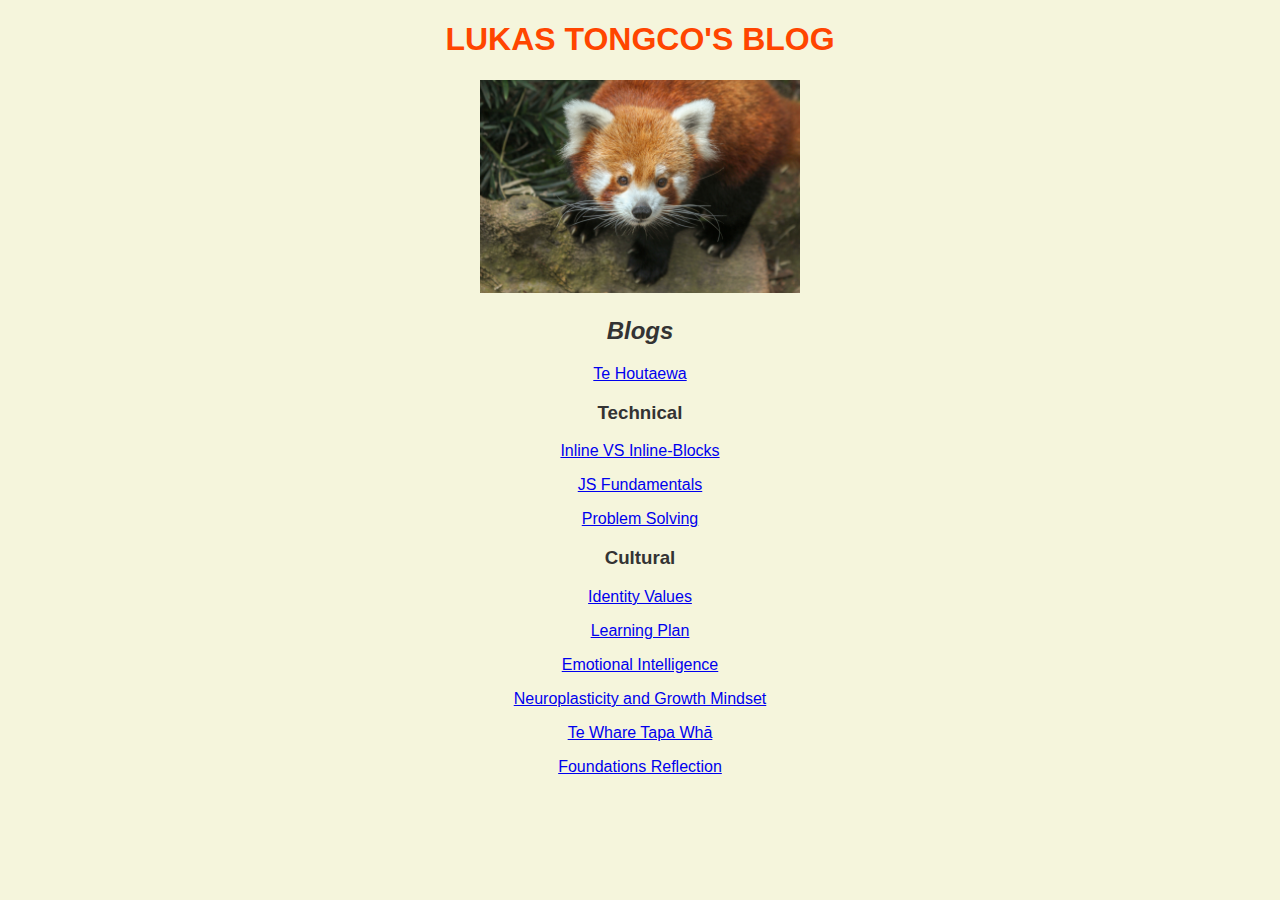
<file: index.html>
<!DOCTYPE html>
<html lang="en">
  <head>
    <title>Lukas Tongco's Blog</title>
    <meta charset="UTF-8" />
    <meta name="viewport" content="width=device-width, initial-scale=1.0" />
    <link href="../styles/main.css" rel="stylesheet" type="text/css" />
  </head>
  <body>
    <h1><span style="color: #ff4500">LUKAS TONGCO'S BLOG</span></h1>
    <a href="https://redpandanetwork.org" target="_blank"
      ><img src="../images/red-panda.jpg" alt="A red panda!" class="red-panda"
    /></a>
    <h2><em>Blogs</em></h2>
    <p>
      <a href="../blog/te-houtaewa-template.html" target="_blank"
        >Te Houtaewa</a
      >
    </p>
    <div class="static">
      <h3>Technical</h3>
      <p>
        <a href="../blog/html-css.html" target="_blank"
          >Inline VS Inline-Blocks</a
        >
      </p>
      <p>
        <a href="../blog/javascript-dom.html" target="_blank"
          >JS Fundamentals</a
        >
      </p>
      <p>
        <a href="../blog/problem-solving.html" target="_blank"
          >Problem Solving</a
        >
      </p>
    </div>
    <div class="static">
      <h3>Cultural</h3>
      <p>
        <a href="../blog/identity-values.html" target="_blank"
          >Identity Values</a
        >
      </p>
      <p>
        <a href="../blog/learning-plan.html" target="_blank">Learning Plan</a>
      </p>
      <p>
        <a href="../blog/emotional-intelligence.html" target="_blank"
          >Emotional Intelligence</a
        >
      </p>
      <p>
        <a href="../blog/neuroplasticity.html" target="_blank"
          >Neuroplasticity and Growth Mindset</a
        >
      </p>
      <p>
        <a href="../blog/te-whare-tapa-wha.html" target="_blank"
          >Te Whare Tapa Whā</a
        >
      </p>
      <p>
        <a href="../blog/foundations-reflection.html" target="_blank"
          >Foundations Reflection</a
        >
      </p>
    </div>
  </body>
</html>
</file>
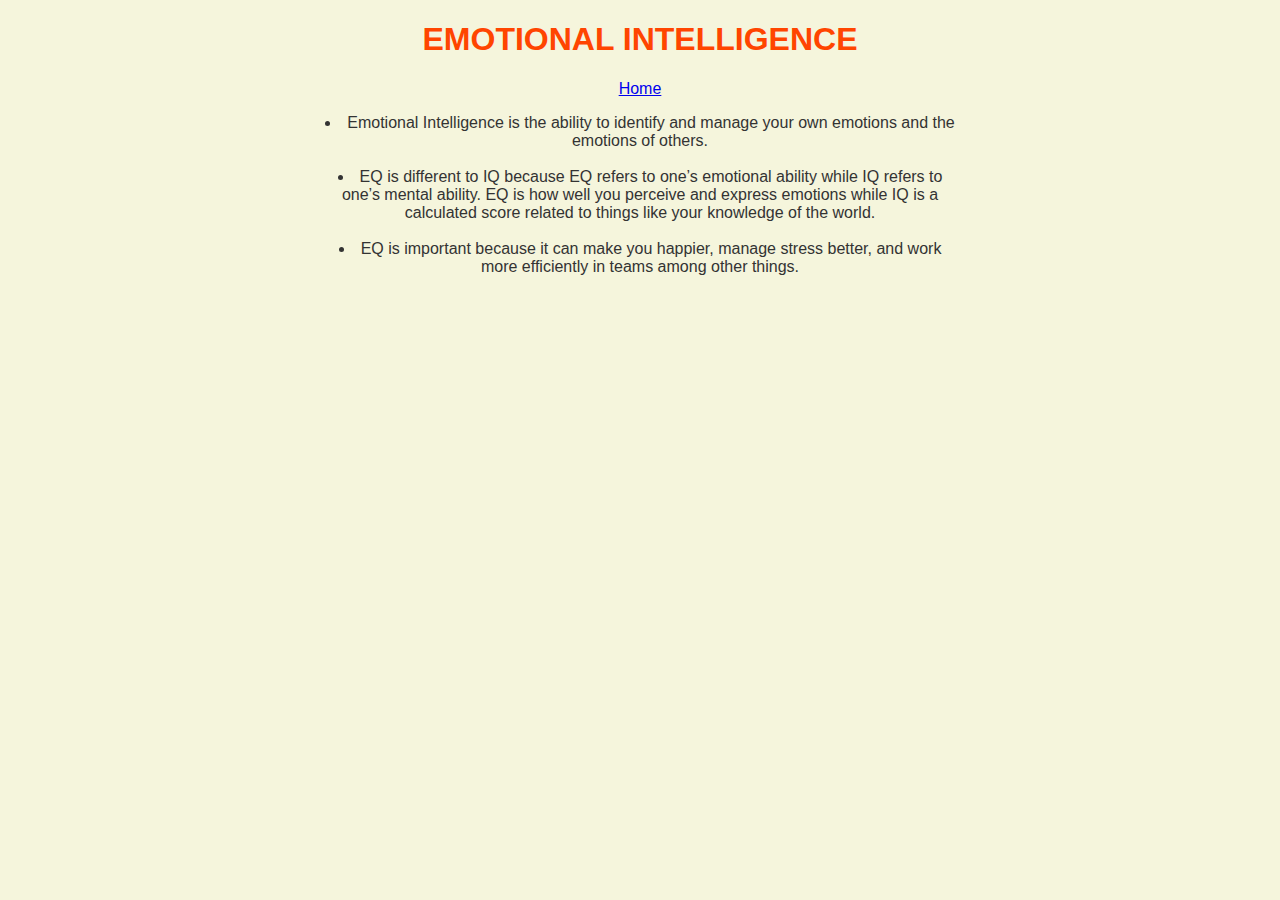
<file: blog/emotional-intelligence.html>
<!DOCTYPE html>
<html lang="en">
  <head>
    <title>emotional-intelligence</title>
    <meta charset="UTF-8" />
    <meta name="viewport" content="width=device-width, initial-scale=1.0" />
    <link href="../styles/main.css" rel="stylesheet" type="text/css" />
  </head>
  <body>
    <h1><span style="color: #ff4500">EMOTIONAL INTELLIGENCE</span></h1>
    <a href="../index.html" target="_blank">Home</a>
    <ul>
      <li>
        Emotional Intelligence is the ability to identify and manage your own
        emotions and the emotions of others.
      </li>
      <br />
      <li>
        EQ is different to IQ because EQ refers to one’s emotional ability while
        IQ refers to one’s mental ability. EQ is how well you perceive and
        express emotions while IQ is a calculated score related to things like
        your knowledge of the world.
      </li>
      <br />
      <li>
        EQ is important because it can make you happier, manage stress better,
        and work more efficiently in teams among other things.
      </li>
    </ul>
  </body>
</html>
</file>
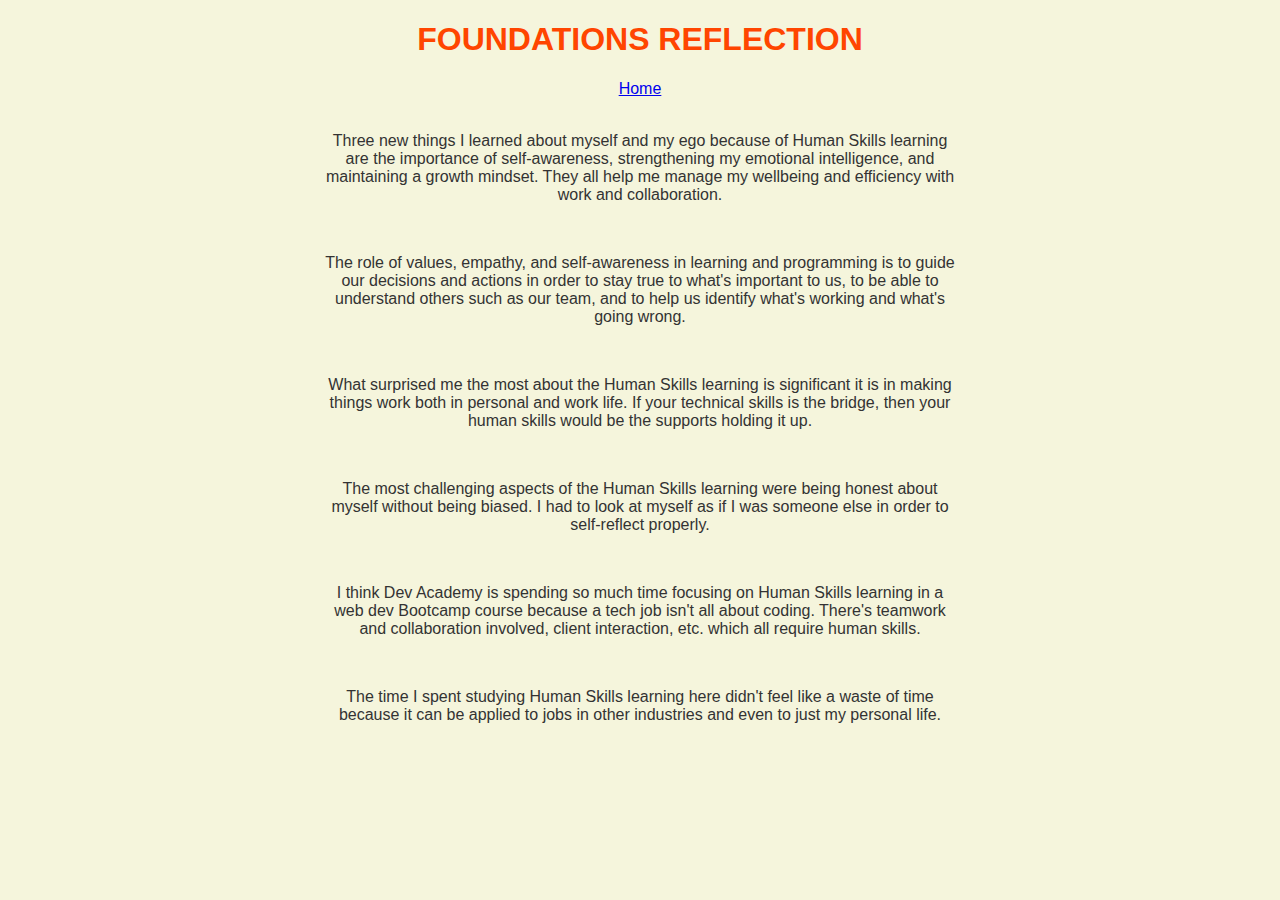
<file: blog/foundations-reflection.html>
<!DOCTYPE html>
<html lang="en">
  <head>
    <title>foundations-reflection</title>
    <meta charset="UTF-8" />
    <meta name="viewport" content="width=device-width, initial-scale=1.0" />
    <link href="../styles/main.css" rel="stylesheet" type="text/css" />
  </head>
  <body>
    <h1>
      <span style="color: #ff4500">FOUNDATIONS REFLECTION</span>
    </h1>
    <a href="../index.html" target="_blank">Home</a>
    <div class="static">
      <br />
      <p>
        Three new things I learned about myself and my ego because of Human
        Skills learning are the importance of self-awareness, strengthening my
        emotional intelligence, and maintaining a growth mindset. They all help
        me manage my wellbeing and efficiency with work and collaboration.
      </p>
      <br />
      <p>
        The role of values, empathy, and self-awareness in learning and
        programming is to guide our decisions and actions in order to stay true
        to what's important to us, to be able to understand others such as our
        team, and to help us identify what's working and what's going wrong.
      </p>
      <br />
      <p>
        What surprised me the most about the Human Skills learning is
        significant it is in making things work both in personal and work life.
        If your technical skills is the bridge, then your human skills would be
        the supports holding it up.
      </p>
      <br />
      <p>
        The most challenging aspects of the Human Skills learning were being
        honest about myself without being biased. I had to look at myself as if
        I was someone else in order to self-reflect properly.
      </p>
      <br />
      <p>
        I think Dev Academy is spending so much time focusing on Human Skills
        learning in a web dev Bootcamp course because a tech job isn't all about
        coding. There's teamwork and collaboration involved, client interaction,
        etc. which all require human skills.
      </p>
      <br />
      <p>
        The time I spent studying Human Skills learning here didn't feel like a
        waste of time because it can be applied to jobs in other industries and
        even to just my personal life.
      </p>
    </div>
  </body>
</html>
</file>
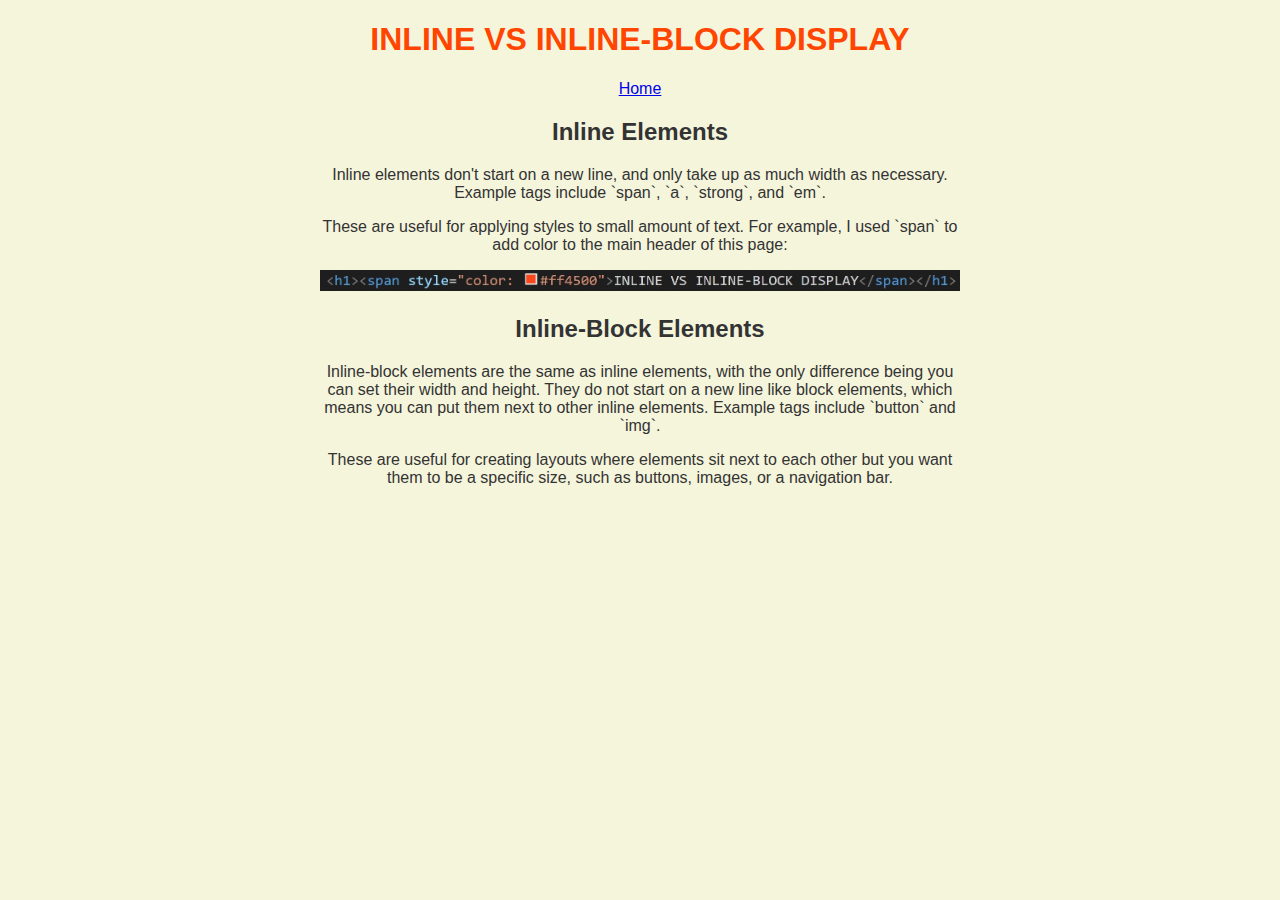
<file: blog/html-css.html>
<!DOCTYPE html>
<html lang="en">
  <head>
    <title>html-css</title>
    <meta charset="UTF-8" />
    <meta name="viewport" content="width=device-width, initial-scale=1.0" />
    <link href="../styles/main.css" rel="stylesheet" type="text/css" />
  </head>
  <body>
    <h1><span style="color: #ff4500">INLINE VS INLINE-BLOCK DISPLAY</span></h1>
    <a href="../index.html" target="_blank">Home</a>
    <div>
      <h2>Inline Elements</h2>
      <p>
        Inline elements don't start on a new line, and only take up as much
        width as necessary. Example tags include `span`, `a`, `strong`, and
        `em`.
      </p>
      <p>
        These are useful for applying styles to small amount of text. For
        example, I used `span` to add color to the main header of this page:
      </p>
      <img
        src="../images/span-example.jpg"
        alt="Code for the main header"
        class="span-example"
      />
    </div>
    <div>
      <h2>Inline-Block Elements</h2>
      <p>
        Inline-block elements are the same as inline elements, with the only
        difference being you can set their width and height. They do not start
        on a new line like block elements, which means you can put them next to
        other inline elements. Example tags include `button` and `img`.
      </p>
      <p>
        These are useful for creating layouts where elements sit next to each
        other but you want them to be a specific size, such as buttons, images,
        or a navigation bar.
      </p>
    </div>
  </body>
</html>
</file>
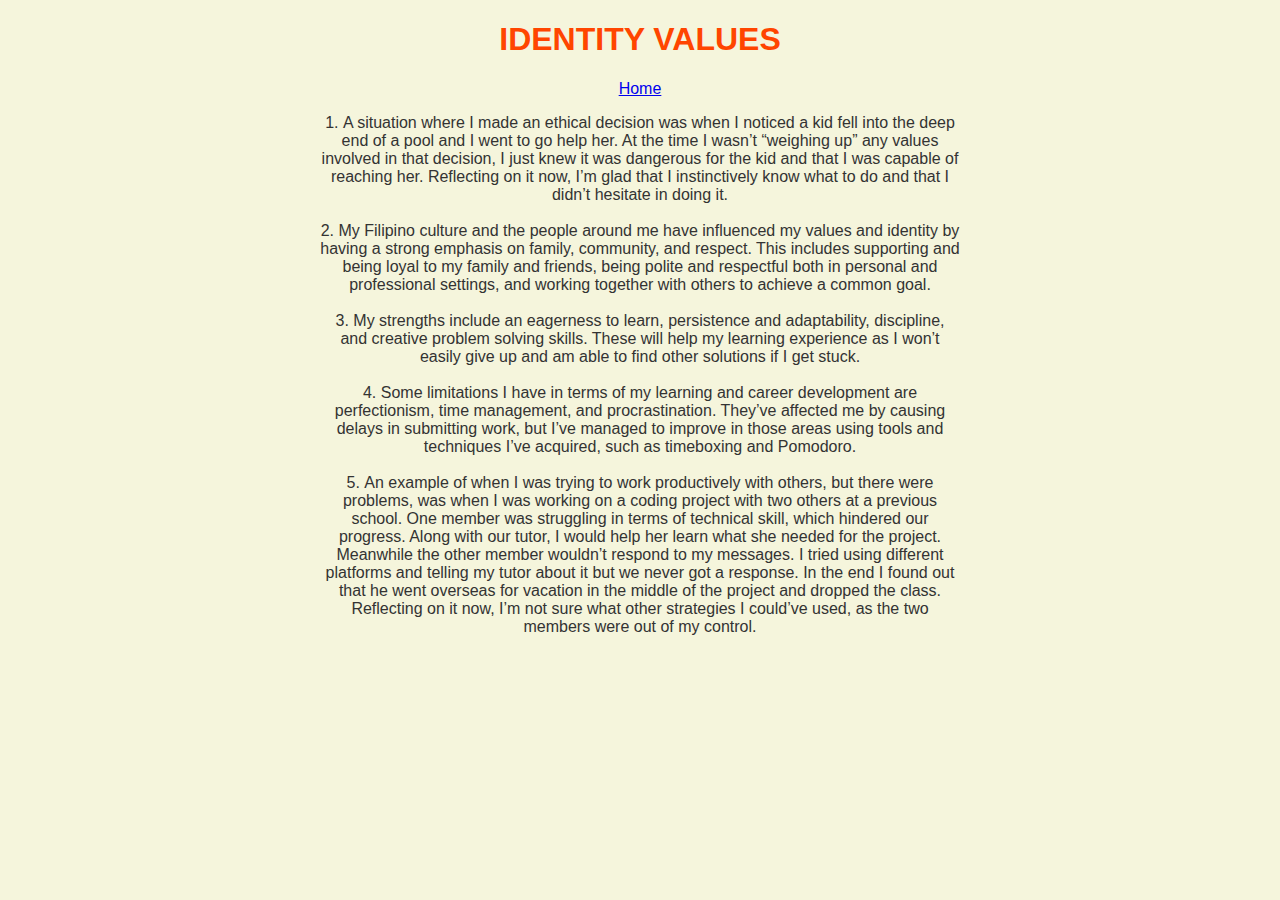
<file: blog/identity-values.html>
<!DOCTYPE html>
<html lang="en">
  <head>
    <meta charset="UTF-8" />
    <meta name="viewport" content="width=device-width, initial-scale=1.0" />
    <link href="../styles/main.css" rel="stylesheet" type="text/css" />
    <title>Identity Values</title>
  </head>
  <body>
    <h1><span style="color: #ff4500">IDENTITY VALUES</span></h1>
    <a href="../index.html" target="_blank">Home</a>
    <ol>
      <li>
        A situation where I made an ethical decision was when I noticed a kid
        fell into the deep end of a pool and I went to go help her. At the time
        I wasn’t “weighing up” any values involved in that decision, I just knew
        it was dangerous for the kid and that I was capable of reaching her.
        Reflecting on it now, I’m glad that I instinctively know what to do and
        that I didn’t hesitate in doing it.
      </li>
      <br />
      <li>
        My Filipino culture and the people around me have influenced my values
        and identity by having a strong emphasis on family, community, and
        respect. This includes supporting and being loyal to my family and
        friends, being polite and respectful both in personal and professional
        settings, and working together with others to achieve a common goal.
      </li>
      <br />
      <li>
        My strengths include an eagerness to learn, persistence and
        adaptability, discipline, and creative problem solving skills. These
        will help my learning experience as I won’t easily give up and am able
        to find other solutions if I get stuck.
      </li>
      <br />
      <li>
        Some limitations I have in terms of my learning and career development
        are perfectionism, time management, and procrastination. They’ve
        affected me by causing delays in submitting work, but I’ve managed to
        improve in those areas using tools and techniques I’ve acquired, such as
        timeboxing and Pomodoro.
      </li>
      <br />
      <li>
        An example of when I was trying to work productively with others, but
        there were problems, was when I was working on a coding project with two
        others at a previous school. One member was struggling in terms of
        technical skill, which hindered our progress. Along with our tutor, I
        would help her learn what she needed for the project. Meanwhile the
        other member wouldn’t respond to my messages. I tried using different
        platforms and telling my tutor about it but we never got a response. In
        the end I found out that he went overseas for vacation in the middle of
        the project and dropped the class. Reflecting on it now, I’m not sure
        what other strategies I could’ve used, as the two members were out of my
        control.
      </li>
    </ol>
  </body>
</html>
</file>
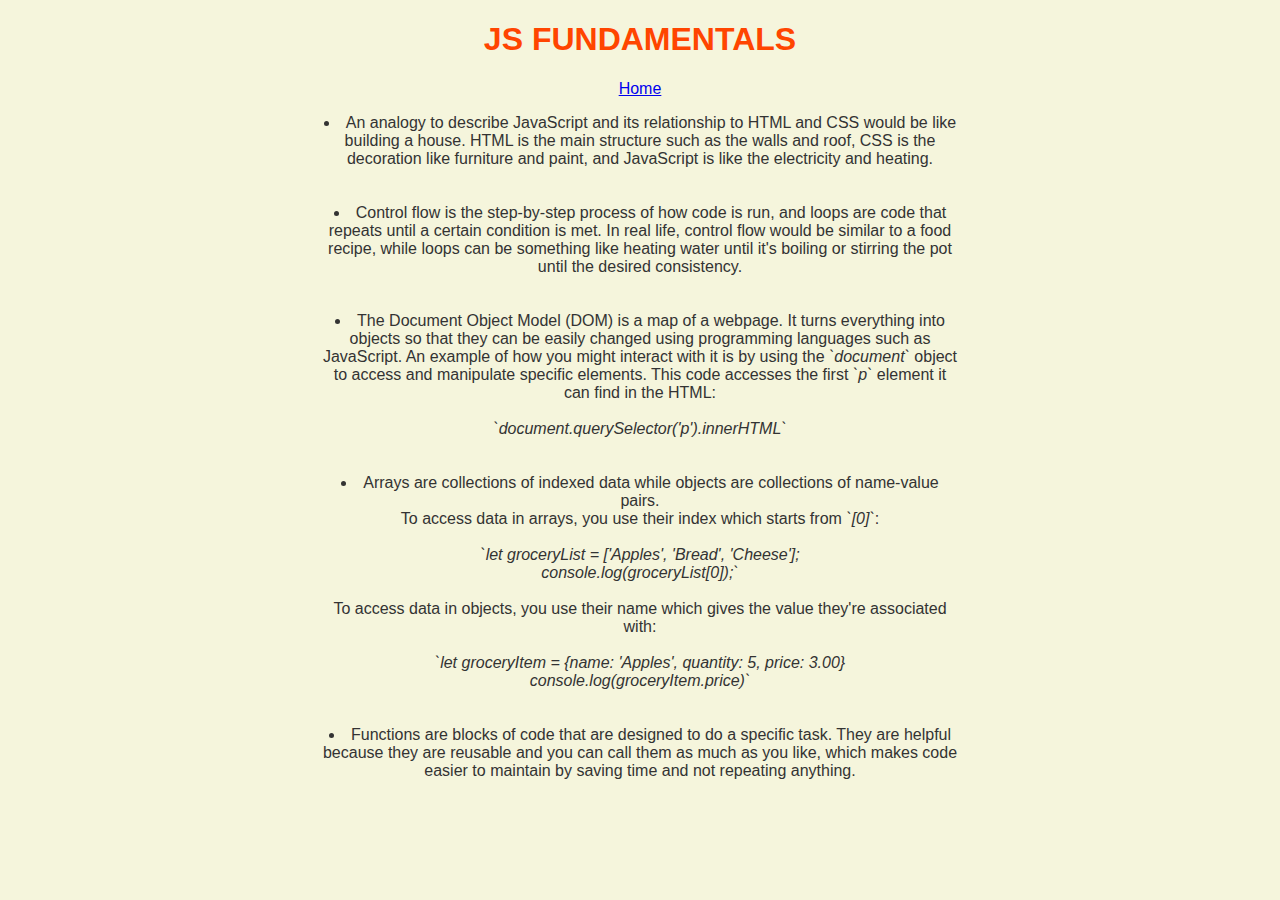
<file: blog/javascript-dom.html>
<!DOCTYPE html>
<html lang="en">
  <head>
    <title>javascript-dom</title>
    <meta charset="UTF-8" />
    <meta name="viewport" content="width=device-width, initial-scale=1.0" />
    <link href="../styles/main.css" rel="stylesheet" type="text/css" />
  </head>
  <body>
    <h1><span style="color: #ff4500">JS FUNDAMENTALS</span></h1>
    <a href="../index.html" target="_blank">Home</a>
    <ul>
      <li>
        An analogy to describe JavaScript and its relationship to HTML and CSS
        would be like building a house. HTML is the main structure such as the
        walls and roof, CSS is the decoration like furniture and paint, and
        JavaScript is like the electricity and heating.
      </li>
      <br /><br />
      <li>
        Control flow is the step-by-step process of how code is run, and loops
        are code that repeats until a certain condition is met. In real life,
        control flow would be similar to a food recipe, while loops can be
        something like heating water until it's boiling or stirring the pot
        until the desired consistency.
      </li>
      <br /><br />
      <li>
        The Document Object Model (DOM) is a map of a webpage. It turns
        everything into objects so that they can be easily changed using
        programming languages such as JavaScript. An example of how you might
        interact with it is by using the <em>`document`</em> object to access
        and manipulate specific elements. This code accesses the first
        <em>`p`</em> element it can find in the HTML:<br /><br /><em
          >`document.querySelector('p').innerHTML`</em
        >
      </li>
      <br /><br />
      <li>
        Arrays are collections of indexed data while objects are collections of
        name-value pairs.<br />To access data in arrays, you use their index
        which starts from <em>`[0]`</em>:<br /><br /><em
          >`let groceryList = ['Apples', 'Bread', 'Cheese'];<br />console.log(groceryList[0]);`</em
        ><br /><br />To access data in objects, you use their name which gives
        the value they're associated with:<br /><br /><em
          >`let groceryItem = {name: 'Apples', quantity: 5, price: 3.00}<br />console.log(groceryItem.price)`</em
        >
      </li>
      <br /><br />
      <li>
        Functions are blocks of code that are designed to do a specific task.
        They are helpful because they are reusable and you can call them as much
        as you like, which makes code easier to maintain by saving time and not
        repeating anything.
      </li>
    </ul>
  </body>
</html>
</file>
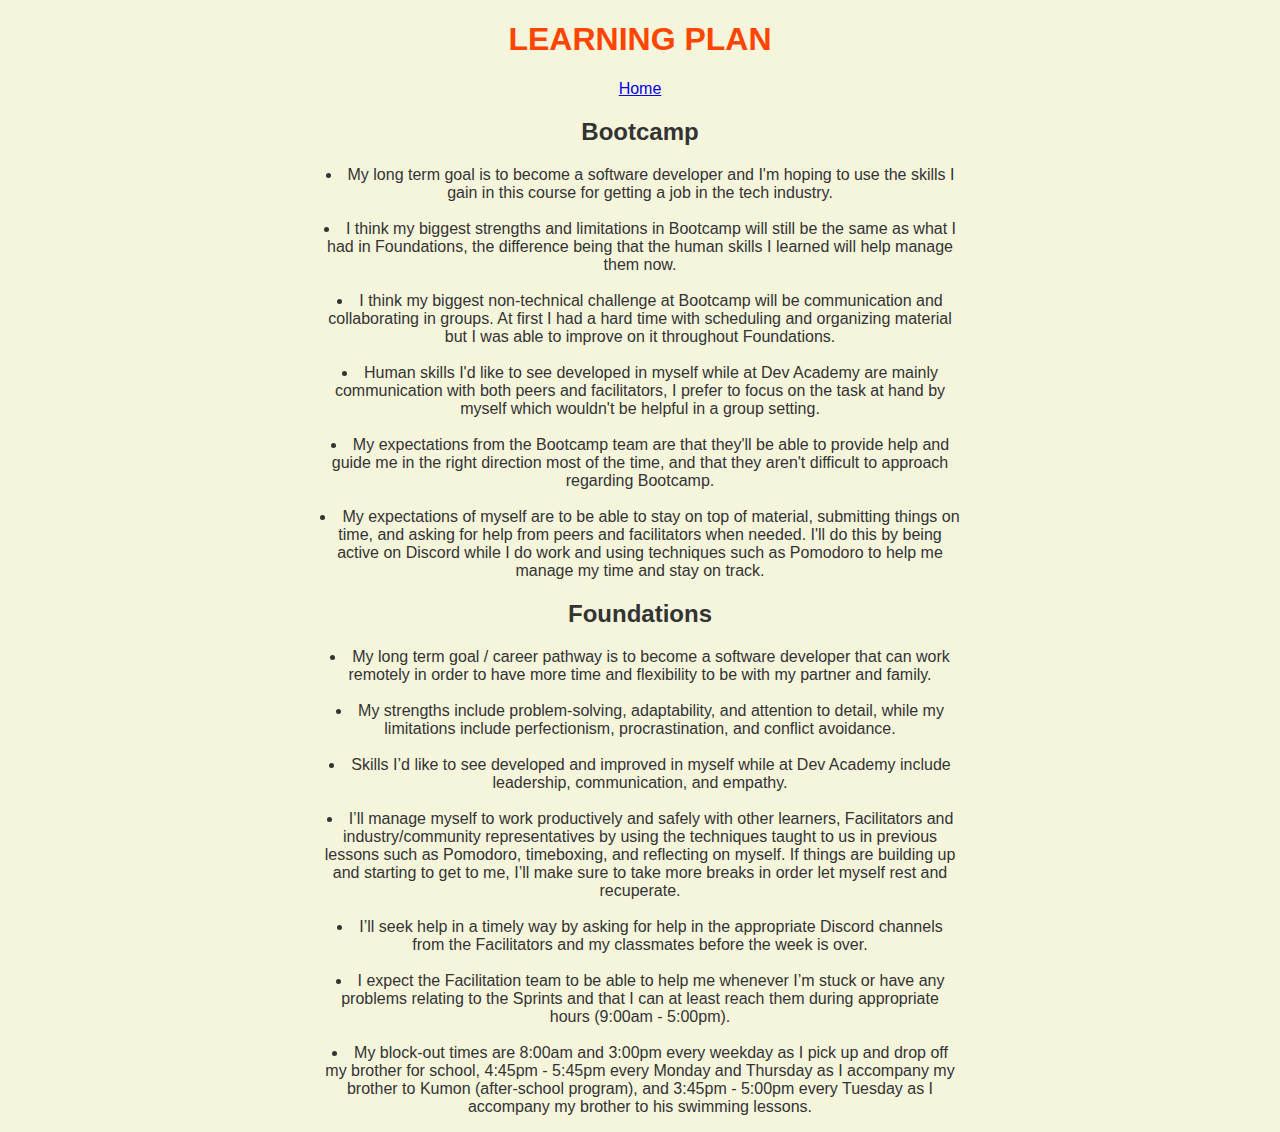
<file: blog/learning-plan.html>
<!DOCTYPE html>
<html lang="en">
  <head>
    <meta charset="UTF-8" />
    <meta name="viewport" content="width=device-width, initial-scale=1.0" />
    <link href="../styles/main.css" rel="stylesheet" type="text/css" />
    <title>Learning Plan</title>
  </head>
  <body>
    <h1><span style="color: #ff4500">LEARNING PLAN</span></h1>
    <a href="../index.html" target="_blank">Home</a>
    <div class="static">
      <h2>Bootcamp</h2>
      <ul>
        <li>
          My long term goal is to become a software developer and I'm hoping to
          use the skills I gain in this course for getting a job in the tech
          industry.
        </li>
        <br />
        <li>
          I think my biggest strengths and limitations in Bootcamp will still be
          the same as what I had in Foundations, the difference being that the
          human skills I learned will help manage them now.
        </li>
        <br />
        <li>
          I think my biggest non-technical challenge at Bootcamp will be
          communication and collaborating in groups. At first I had a hard time
          with scheduling and organizing material but I was able to improve on
          it throughout Foundations.
        </li>
        <br />
        <li>
          Human skills I'd like to see developed in myself while at Dev Academy
          are mainly communication with both peers and facilitators, I prefer to
          focus on the task at hand by myself which wouldn't be helpful in a
          group setting.
        </li>
        <br />
        <li>
          My expectations from the Bootcamp team are that they'll be able to
          provide help and guide me in the right direction most of the time, and
          that they aren't difficult to approach regarding Bootcamp.
        </li>
        <br />
        <li>
          My expectations of myself are to be able to stay on top of material,
          submitting things on time, and asking for help from peers and
          facilitators when needed. I'll do this by being active on Discord
          while I do work and using techniques such as Pomodoro to help me
          manage my time and stay on track.
        </li>
      </ul>
    </div>
    <div class="static">
      <h2>Foundations</h2>
      <ul>
        <li>
          My long term goal / career pathway is to become a software developer
          that can work remotely in order to have more time and flexibility to
          be with my partner and family.
        </li>
        <br />
        <li>
          My strengths include problem-solving, adaptability, and attention to
          detail, while my limitations include perfectionism, procrastination,
          and conflict avoidance.
        </li>
        <br />
        <li>
          Skills I’d like to see developed and improved in myself while at Dev
          Academy include leadership, communication, and empathy.
        </li>
        <br />
        <li>
          I’ll manage myself to work productively and safely with other
          learners, Facilitators and industry/community representatives by using
          the techniques taught to us in previous lessons such as Pomodoro,
          timeboxing, and reflecting on myself. If things are building up and
          starting to get to me, I’ll make sure to take more breaks in order let
          myself rest and recuperate.
        </li>
        <br />
        <li>
          I’ll seek help in a timely way by asking for help in the appropriate
          Discord channels from the Facilitators and my classmates before the
          week is over.
        </li>
        <br />
        <li>
          I expect the Facilitation team to be able to help me whenever I’m
          stuck or have any problems relating to the Sprints and that I can at
          least reach them during appropriate hours (9:00am - 5:00pm).
        </li>
        <br />
        <li>
          My block-out times are 8:00am and 3:00pm every weekday as I pick up
          and drop off my brother for school, 4:45pm - 5:45pm every Monday and
          Thursday as I accompany my brother to Kumon (after-school program),
          and 3:45pm - 5:00pm every Tuesday as I accompany my brother to his
          swimming lessons.
        </li>
      </ul>
    </div>
  </body>
</html>
</file>
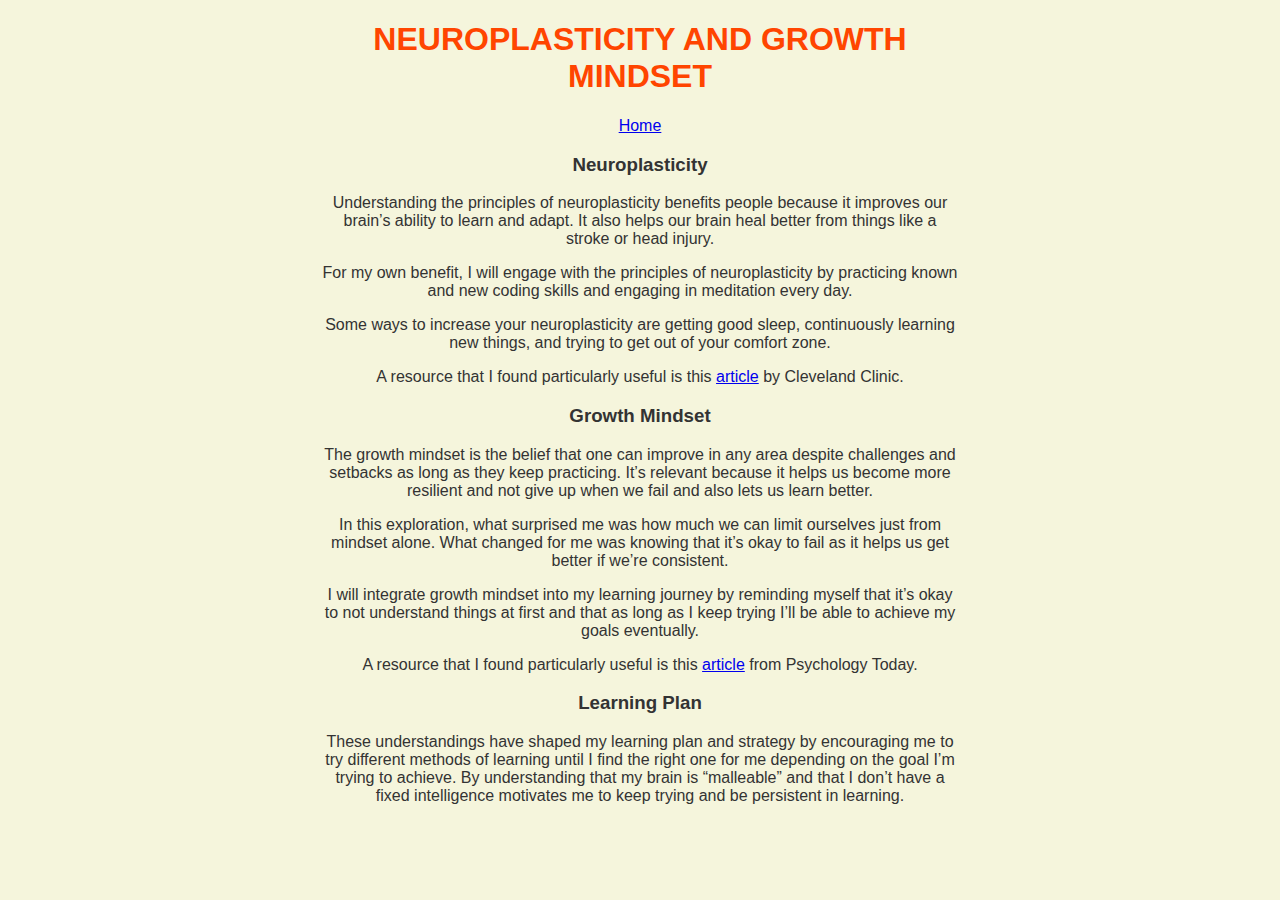
<file: blog/neuroplasticity.html>
<!DOCTYPE html>
<html lang="en">
  <head>
    <title>neuroplasticity</title>
    <meta charset="UTF-8" />
    <meta name="viewport" content="width=device-width, initial-scale=1.0" />
    <link href="../styles/main.css" rel="stylesheet" type="text/css" />
  </head>
  <body>
    <h1>
      <span style="color: #ff4500">NEUROPLASTICITY AND GROWTH MINDSET</span>
    </h1>
    <a href="../index.html" target="_blank">Home</a>
    <div class="static">
      <h3>Neuroplasticity</h3>
      <p>
        Understanding the principles of neuroplasticity benefits people because
        it improves our brain’s ability to learn and adapt. It also helps our
        brain heal better from things like a stroke or head injury.
      </p>
      <p>
        For my own benefit, I will engage with the principles of neuroplasticity
        by practicing known and new coding skills and engaging in meditation
        every day.
      </p>
      <p>
        Some ways to increase your neuroplasticity are getting good sleep,
        continuously learning new things, and trying to get out of your comfort
        zone.
      </p>
      <p>
        A resource that I found particularly useful is this
        <a
          href="https://health.clevelandclinic.org/neuroplasticity"
          target="_blank"
          >article</a
        >
        by Cleveland Clinic.
      </p>
    </div>
    <div class="static">
      <h3>Growth Mindset</h3>
      <p>
        The growth mindset is the belief that one can improve in any area
        despite challenges and setbacks as long as they keep practicing. It’s
        relevant because it helps us become more resilient and not give up when
        we fail and also lets us learn better.
      </p>
      <p>
        In this exploration, what surprised me was how much we can limit
        ourselves just from mindset alone. What changed for me was knowing that
        it’s okay to fail as it helps us get better if we’re consistent.
      </p>
      <p>
        I will integrate growth mindset into my learning journey by reminding
        myself that it’s okay to not understand things at first and that as long
        as I keep trying I’ll be able to achieve my goals eventually.
      </p>
      <p>
        A resource that I found particularly useful is this
        <a
          href="https://www.psychologytoday.com/us/basics/growth-mindset"
          target="_blank"
          >article</a
        >
        from Psychology Today.
      </p>
    </div>
    <div class="static">
      <h3>Learning Plan</h3>
      <p>
        These understandings have shaped my learning plan and strategy by
        encouraging me to try different methods of learning until I find the
        right one for me depending on the goal I’m trying to achieve. By
        understanding that my brain is “malleable” and that I don’t have a fixed
        intelligence motivates me to keep trying and be persistent in learning.
      </p>
    </div>
  </body>
</html>
</file>
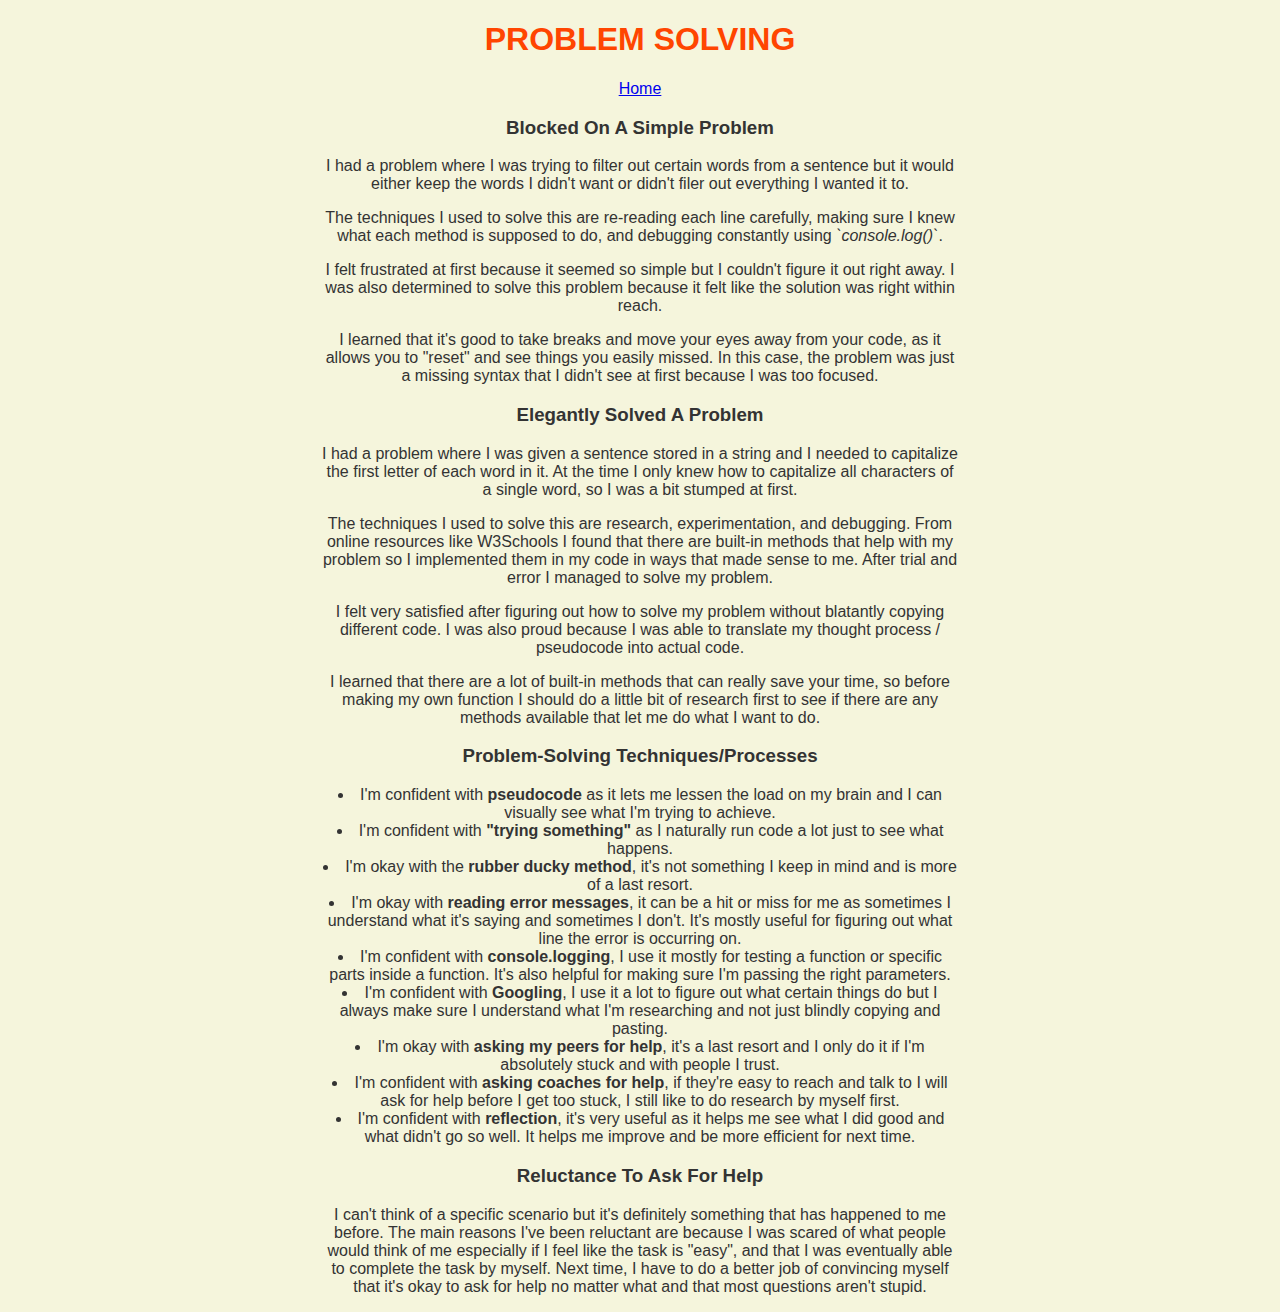
<file: blog/problem-solving.html>
<!DOCTYPE html>
<html lang="en">
  <head>
    <title>problem-solving</title>
    <meta charset="UTF-8" />
    <meta name="viewport" content="width=device-width, initial-scale=1.0" />
    <link href="../styles/main.css" rel="stylesheet" type="text/css" />
  </head>
  <body>
    <h1>
      <span style="color: #ff4500">PROBLEM SOLVING</span>
    </h1>
    <a href="../index.html" target="_blank">Home</a>
    <div class="static">
      <h3>Blocked On A Simple Problem</h3>
      <p>
        I had a problem where I was trying to filter out certain words from a
        sentence but it would either keep the words I didn't want or didn't
        filer out everything I wanted it to.
      </p>
      <p>
        The techniques I used to solve this are re-reading each line carefully,
        making sure I knew what each method is supposed to do, and debugging
        constantly using <em>`console.log()`</em>.
      </p>
      <p>
        I felt frustrated at first because it seemed so simple but I couldn't
        figure it out right away. I was also determined to solve this problem
        because it felt like the solution was right within reach.
      </p>
      <p>
        I learned that it's good to take breaks and move your eyes away from
        your code, as it allows you to "reset" and see things you easily missed.
        In this case, the problem was just a missing syntax that I didn't see at
        first because I was too focused.
      </p>
    </div>
    <div class="static">
      <h3>Elegantly Solved A Problem</h3>
      <p>
        I had a problem where I was given a sentence stored in a string and I
        needed to capitalize the first letter of each word in it. At the time I
        only knew how to capitalize all characters of a single word, so I was a
        bit stumped at first.
      </p>
      <p>
        The techniques I used to solve this are research, experimentation, and
        debugging. From online resources like W3Schools I found that there are
        built-in methods that help with my problem so I implemented them in my
        code in ways that made sense to me. After trial and error I managed to
        solve my problem.
      </p>
      <p>
        I felt very satisfied after figuring out how to solve my problem without
        blatantly copying different code. I was also proud because I was able to
        translate my thought process / pseudocode into actual code.
      </p>
      <p>
        I learned that there are a lot of built-in methods that can really save
        your time, so before making my own function I should do a little bit of
        research first to see if there are any methods available that let me do
        what I want to do.
      </p>
    </div>
    <div class="static">
      <h3>Problem-Solving Techniques/Processes</h3>
      <ul>
        <li>
          I'm confident with <strong>pseudocode</strong> as it lets me lessen
          the load on my brain and I can visually see what I'm trying to
          achieve.
        </li>
        <li>
          I'm confident with <strong>"trying something"</strong> as I naturally
          run code a lot just to see what happens.
        </li>
        <li>
          I'm okay with the <strong>rubber ducky method</strong>, it's not
          something I keep in mind and is more of a last resort.
        </li>
        <li>
          I'm okay with <strong>reading error messages</strong>, it can be a hit
          or miss for me as sometimes I understand what it's saying and
          sometimes I don't. It's mostly useful for figuring out what line the
          error is occurring on.
        </li>
        <li>
          I'm confident with <strong>console.logging</strong>, I use it mostly
          for testing a function or specific parts inside a function. It's also
          helpful for making sure I'm passing the right parameters.
        </li>
        <li>
          I'm confident with <strong>Googling</strong>, I use it a lot to figure
          out what certain things do but I always make sure I understand what
          I'm researching and not just blindly copying and pasting.
        </li>
        <li>
          I'm okay with <strong>asking my peers for help</strong>, it's a last
          resort and I only do it if I'm absolutely stuck and with people I
          trust.
        </li>
        <li>
          I'm confident with <strong>asking coaches for help</strong>, if
          they're easy to reach and talk to I will ask for help before I get too
          stuck, I still like to do research by myself first.
        </li>
        <li>
          I'm confident with <strong>reflection</strong>, it's very useful as it
          helps me see what I did good and what didn't go so well. It helps me
          improve and be more efficient for next time.
        </li>
      </ul>
    </div>
    <div class="static">
      <h3>Reluctance To Ask For Help</h3>
      <p>
        I can't think of a specific scenario but it's definitely something that
        has happened to me before. The main reasons I've been reluctant are
        because I was scared of what people would think of me especially if I
        feel like the task is "easy", and that I was eventually able to complete
        the task by myself. Next time, I have to do a better job of convincing
        myself that it's okay to ask for help no matter what and that most
        questions aren't stupid.
      </p>
    </div>
  </body>
</html>
</file>
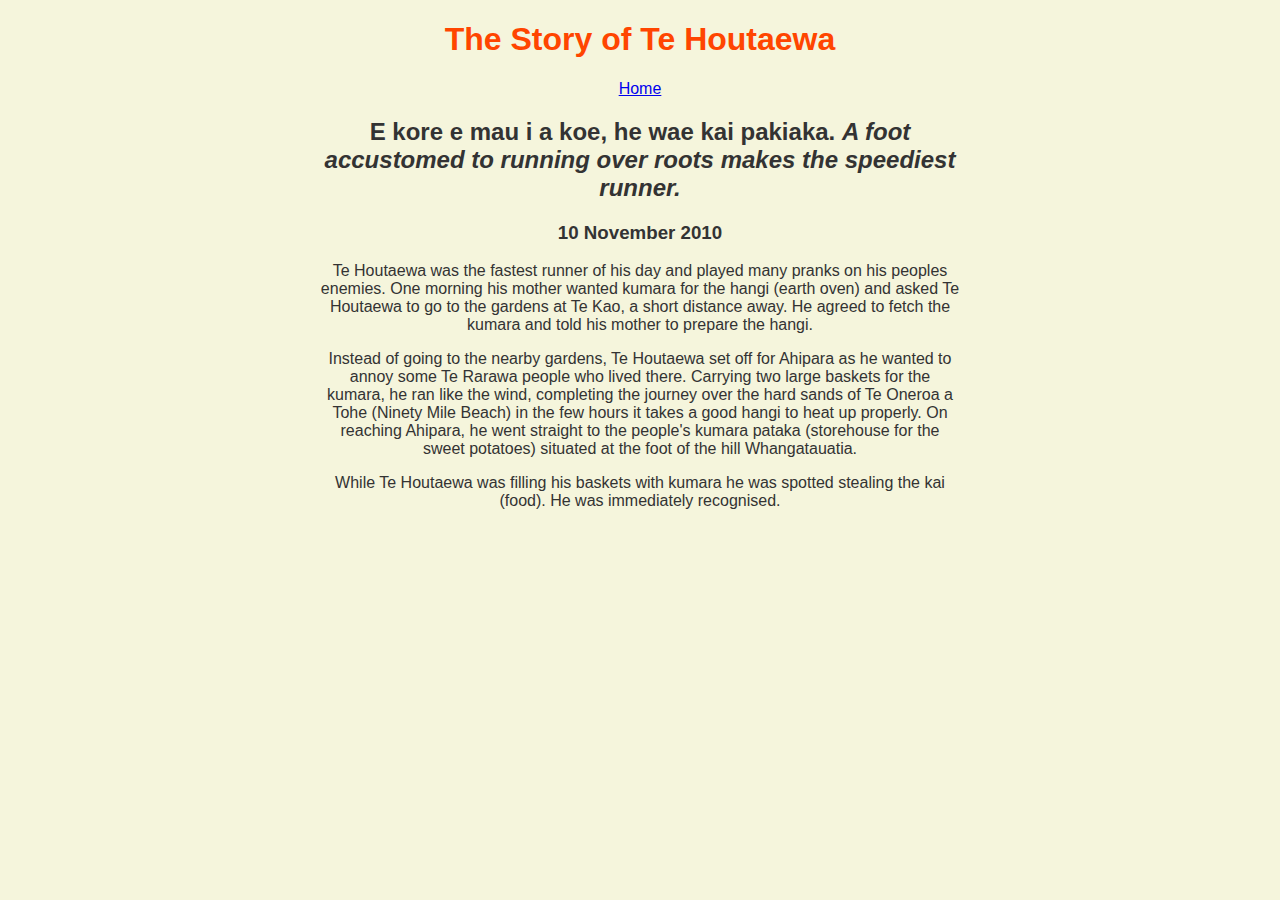
<file: blog/te-houtaewa-template.html>
<!DOCTYPE html>
<html>
  <head>
    <title>Stories and Legends</title>
    <meta charset="UTF-8" />
    <meta name="viewport" content="width=device-width, initial-scale=1.0" />
    <link href="../styles/main.css" rel="stylesheet" type="text/css" />
  </head>
  <body>
    <h1><span style="color: #ff4500">The Story of Te Houtaewa</span></h1>
    <a href="../index.html" target="_blank">Home</a>
    <h2>
      E kore e mau i a koe, he wae kai pakiaka.
      <em
        >A foot accustomed to running over roots makes the speediest runner.</em
      >
    </h2>
    <h3>10 November 2010</h3>
    <p>
      Te Houtaewa was the fastest runner of his day and played many pranks on
      his peoples enemies. One morning his mother wanted kumara for the hangi
      (earth oven) and asked Te Houtaewa to go to the gardens at Te Kao, a short
      distance away. He agreed to fetch the kumara and told his mother to
      prepare the hangi.
    </p>
    <p>
      Instead of going to the nearby gardens, Te Houtaewa set off for Ahipara as
      he wanted to annoy some Te Rarawa people who lived there. Carrying two
      large baskets for the kumara, he ran like the wind, completing the journey
      over the hard sands of Te Oneroa a Tohe (Ninety Mile Beach) in the few
      hours it takes a good hangi to heat up properly. On reaching Ahipara, he
      went straight to the people's kumara pataka (storehouse for the sweet
      potatoes) situated at the foot of the hill Whangatauatia.
    </p>
    <p>
      While Te Houtaewa was filling his baskets with kumara he was spotted
      stealing the kai (food). He was immediately recognised.
    </p>
  </body>
</html>
</file>
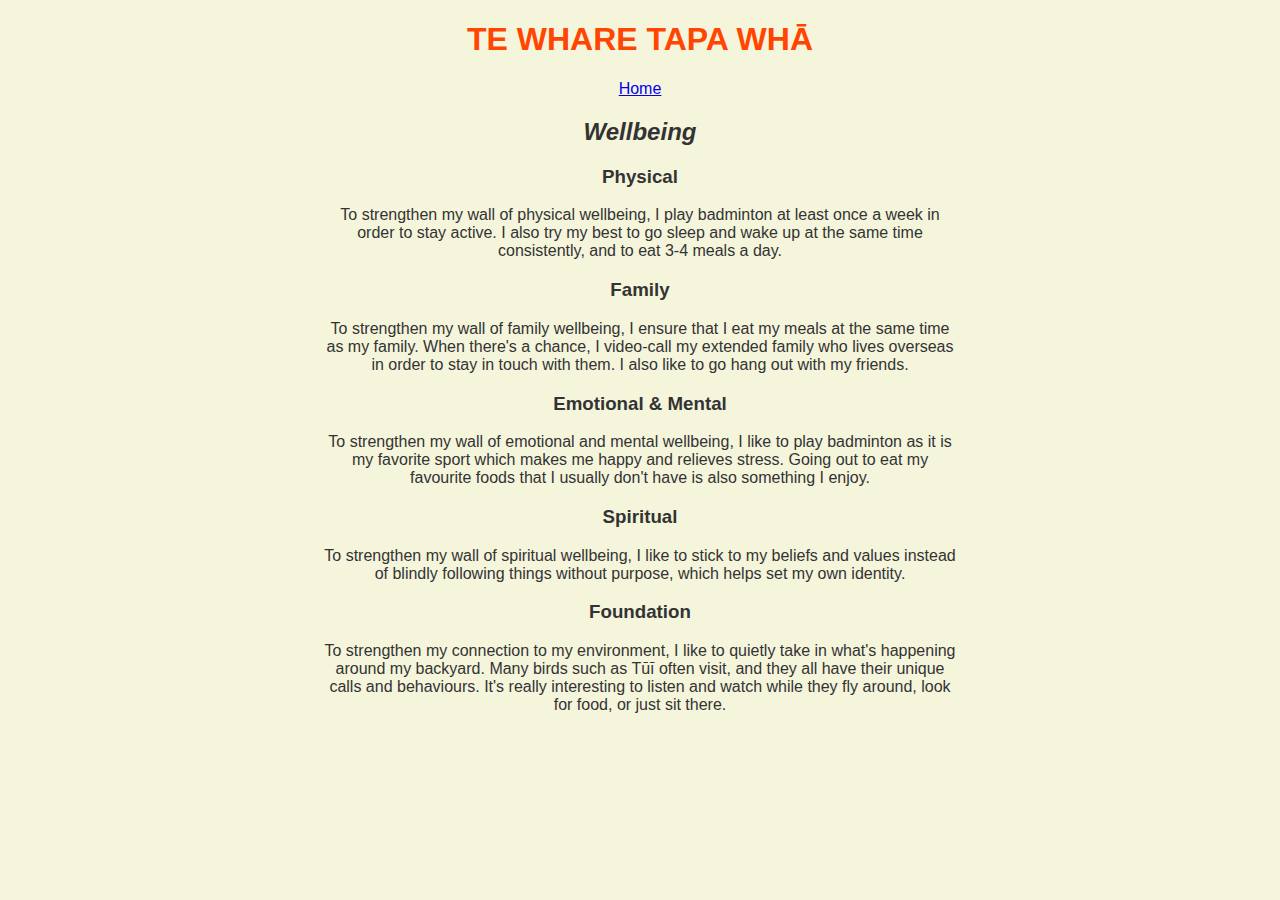
<file: blog/te-whare-tapa-wha.html>
<!DOCTYPE html>
<html lang="en">
  <head>
    <title>te-whare-tapa-wha</title>
    <meta charset="UTF-8" />
    <meta name="viewport" content="width=device-width, initial-scale=1.0" />
    <link href="../styles/main.css" rel="stylesheet" type="text/css" />
  </head>
  <body>
    <h1>
      <span style="color: #ff4500">TE WHARE TAPA WHĀ</span>
    </h1>
    <a href="../index.html" target="_blank">Home</a>
    <h2><em>Wellbeing</em></h2>
    <div class="static">
      <h3>Physical</h3>
      <p>
        To strengthen my wall of physical wellbeing, I play badminton at least
        once a week in order to stay active. I also try my best to go sleep and
        wake up at the same time consistently, and to eat 3-4 meals a day.
      </p>
    </div>
    <div class="static">
      <h3>Family</h3>
      <p>
        To strengthen my wall of family wellbeing, I ensure that I eat my meals
        at the same time as my family. When there's a chance, I video-call my
        extended family who lives overseas in order to stay in touch with them.
        I also like to go hang out with my friends.
      </p>
    </div>
    <div class="static">
      <h3>Emotional & Mental</h3>
      <p>
        To strengthen my wall of emotional and mental wellbeing, I like to play
        badminton as it is my favorite sport which makes me happy and relieves
        stress. Going out to eat my favourite foods that I usually don't have is
        also something I enjoy.
      </p>
    </div>
    <div class="static">
      <h3>Spiritual</h3>
      <p>
        To strengthen my wall of spiritual wellbeing, I like to stick to my
        beliefs and values instead of blindly following things without purpose,
        which helps set my own identity.
      </p>
    </div>
    <div class="static">
      <h3>Foundation</h3>
      <p>
        To strengthen my connection to my environment, I like to quietly take in
        what's happening around my backyard. Many birds such as Tūī often visit,
        and they all have their unique calls and behaviours. It's really
        interesting to listen and watch while they fly around, look for food, or
        just sit there.
      </p>
    </div>
  </body>
</html>
</file>
<file: styles/main.css>
body {
  width: 50%;
  margin: auto;
  background-color: #f5f5dc;
  color: #333333;
  text-align: center;
  font-family: Arial, Helvetica, sans-serif;
}

ul,
ol {
  list-style-position: inside;
  padding: 0;
  text-align: center;
}

li {
  text-align: center;
}

div.static {
  position: static;
}

img {
  width: 100%;
  height: auto;
}

/* widescreen displays */
@media only screen and (min-width: 1024px) {
  .red-panda {
    width: 50%;
  }
}

/* tablet */
@media only screen and (max-width: 768px) {
  .red-panda {
    width: 60%;
  }
}

/* mobile */
@media only screen and (max-width: 425px) {
  .red-panda {
    width: 100%;
  }
  .span-example {
    width: 200%;
  }
  h1 {
    font-size: 1.5em;
  }
}
</file>
